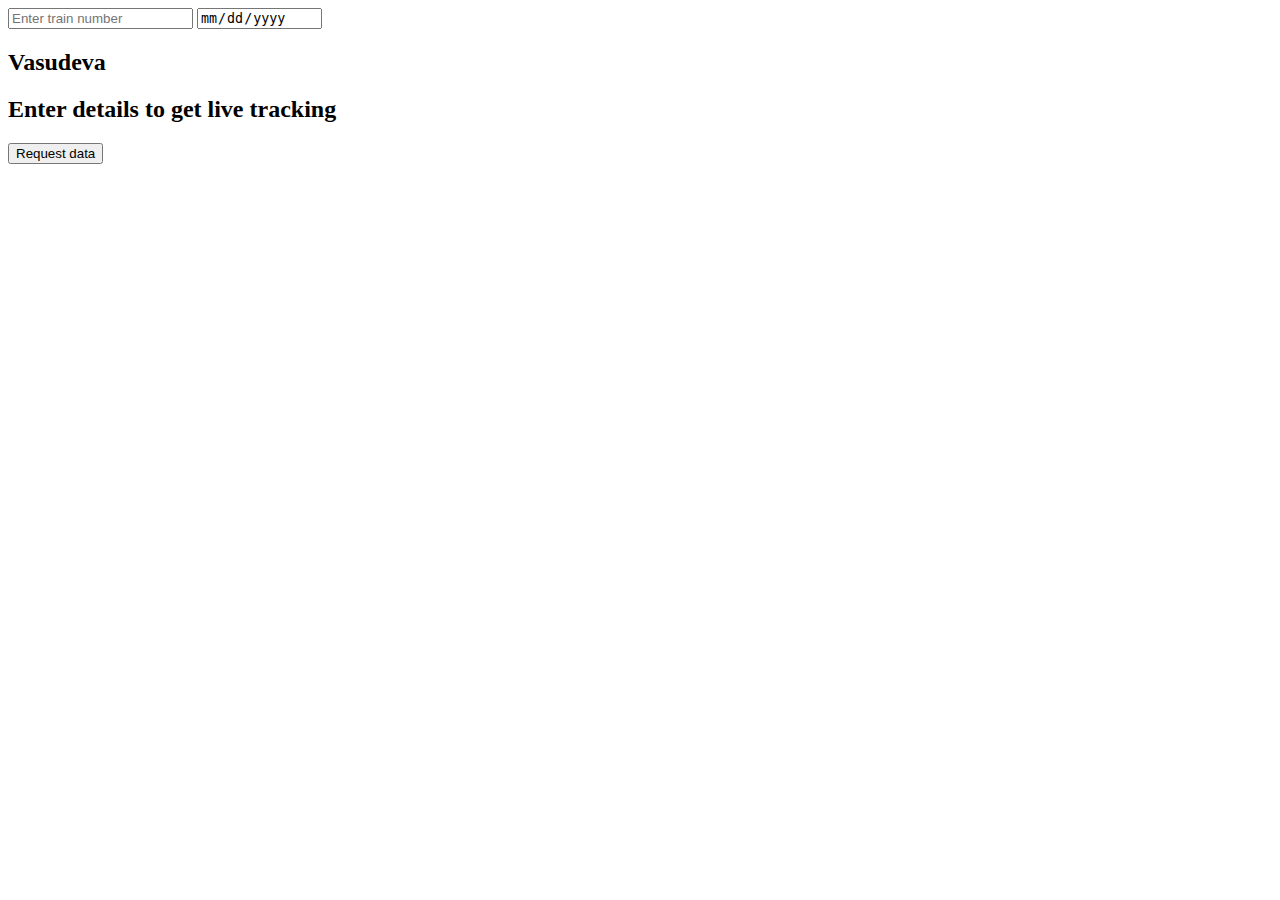
<file: actual.html>
<!DOCTYPE html>
<html>
<body onload="setAttributes()">
    <input id="train_number" placeholder="Enter train number" />
    <input type="date" id="train_date" readonly>
    <h2 id="train_name">Vasudeva</h2>
    <h2 id="train_next_location">Enter details to get live tracking</h2>
    <h2 id="train_location"></h2>
    <h2 id="demo"></h2>

    <button type="button" onclick="loadDoc()">Request data</button>

    <p id="demo"></p>
    <script>
        function loadDoc() {
            if (document.getElementById("train_number").value == "") {
                document.getElementById("train_next_location").innerHTML = "Enter train number";
            }
            else {
                document.getElementById("train_next_location").innerHTML = "Please wait data loading.....";
                var date_input = document.getElementById("train_date").value;
                console.log("Date input :" + date_input);
                var res = date_input.split("-");
                date_input = res[2] + "-" + res[1] + "-" + res[0];
                var train_input = document.getElementById("train_number").value;
                console.log("Train number :" + train_input);
                var url1 = "https://api.railwayapi.com/v2/live/train/" + train_input + "/date/" + date_input + "/apikey/rn5mt9ogj8/";
                console.log(url1);
                var url = "https://api.railwayapi.com/v2/live/train/17210/date/22-12-2017/apikey/rn5mt9ogj8/";

                var xhttp = new XMLHttpRequest();
                xhttp.onreadystatechange = function () {
                    if (this.readyState == 4 && this.status == 200) {

                        var obj = JSON.parse(this.response);
                        if (obj.train.name == null) {
                            document.getElementById("train_next_location").innerHTML = "Enter valid train number";
                        }
                        else {
                            document.getElementById("demo").innerHTML = "Current Status : " + obj.position;
                            document.getElementById("train_name").innerHTML = "Train Name : " + obj.train.name;
                            document.getElementById("train_location").innerHTML = "Current Location : " + obj.current_station.name;
                            document.getElementById("train_next_location").innerHTML = "Current Date : " + obj.start_date;
                        }


                    }
                };
                xhttp.open("GET", url1, true);
                xhttp.send();
            }

        }
    </script>
    <script>
        function setAttributes() {
            var today = new Date();
            var date = today.getFullYear() + '-' + (today.getMonth() + 1) + '-' + today.getDate();
            console.log(date);
            document.getElementById("train_date").value = date;
        }

    </script>

</body>
</html>
</file>
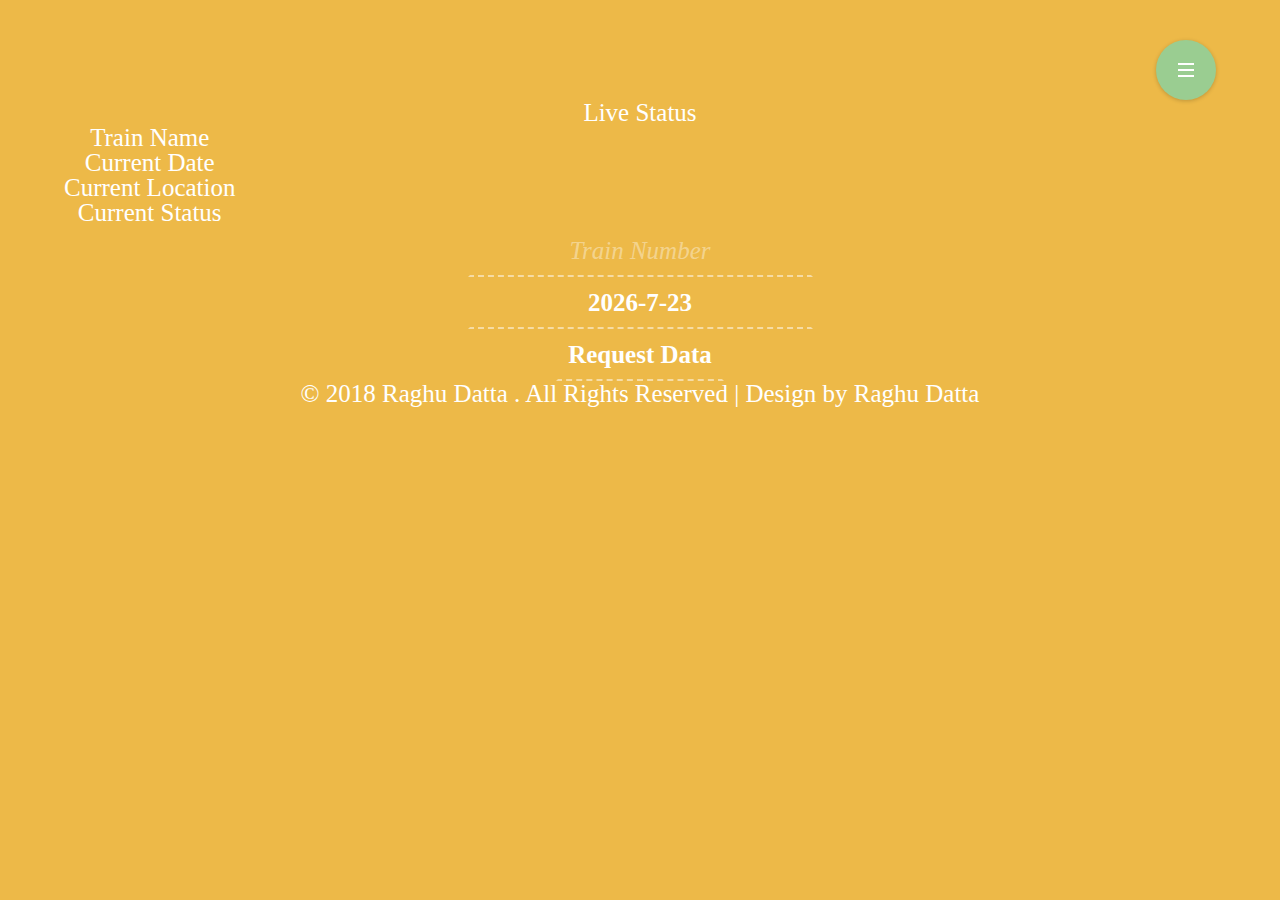
<file: live_status.html>
<!doctype html>
<html lang="en" class="no-js">
<head>
	<meta charset="UTF-8">
	<meta name="viewport" content="width=device-width, initial-scale=1">

	<link href='https://fonts.googleapis.com/css?family=Source+Sans+Pro:400,700' rel='stylesheet' type='text/css'>
	<link rel="stylesheet" href="css/reset.css"> <!-- CSS reset -->
	<link rel="stylesheet" href="css/style.css"> <!-- Resource style -->
	<script src="js/modernizr.js"></script>
	<script src="js/main.js"></script><!-- Modernizr -->
  <link rel="stylesheet" href="css/form.css">
	<title>Train Helper</title>
</head>
<script>
		function loadDoc() {
				if (document.getElementById("train_number").value == "") {
						document.getElementById("train_next_location").innerHTML = "Enter train number";
				}
				else {
						document.getElementById("train_heading").innerHTML = "Please wait data loading.....";
						var date_input = document.getElementById("train_date").value;
						console.log("Date input :" + date_input);
						var res = date_input.split("-");
						date_input = res[2] + "-" + res[1] + "-" + res[0];
						var train_input = document.getElementById("train_number").value;
						console.log("Train number :" + train_input);
						var url1 = "https://api.railwayapi.com/v2/live/train/" + train_input + "/date/" + date_input + "/apikey/rn5mt9ogj8/";
						console.log(url1);
						var url = "https://api.railwayapi.com/v2/live/train/17210/date/22-12-2017/apikey/rn5mt9ogj8/";

						var xhttp = new XMLHttpRequest();
						xhttp.onreadystatechange = function () {
								if (this.readyState == 4 && this.status == 200) {

										var obj = JSON.parse(this.response);
										if (obj.train.name == null) {
												document.getElementById("train_next_location").innerHTML = "Enter valid train number";
										}
										else {
												document.getElementById("train_status_table").innerHTML = obj.position;
												document.getElementById("train_name_table").innerHTML = obj.train.name;
												document.getElementById("train_location_table").innerHTML = obj.current_station.name;
												document.getElementById("train_data-table").innerHTML = obj.start_date;
												document.getElementById("train_heading").innerHTML = "Live Status Loaded succesfully";
										}


								}
						};
						xhttp.open("GET", url1, true);
						xhttp.send();
				}

		}
</script>
<script>
		function setAttributes() {
				var today = new Date();
				var date = today.getFullYear() + '-' + (today.getMonth() + 1) + '-' + today.getDate();
				console.log(date);
				document.getElementById("train_date").value = date;
		}

</script>
<body>
<header>
	<nav class="cd-stretchy-nav">
		<a class="cd-nav-trigger" href="#0">
			Menu
			<span aria-hidden="true"></span>
		</a>

		<ul>
			<li><a href="live_status.html" class="active"><span>Live Status</span></a></li>
			<li><a href="under_development.html"><span>PNR Status</span></a></li>
			<li><a href="under_development.html"><span>Train Route</span></a></li>
			<li><a href="under_development.html"><span>Seat Availability</span></a></li>
			<li><a href="under_development.html"><span>Train Between stations</span></a></li>
			<li><a href="under_development.html"><span>Train name/number</span></a></li>
			<li><a href="under_development.html"><span>Train fare/enquiry</span></a></li>
			<li><a href="under_development.html"><span>Train arraivals</span></a></li>
			<li><a href="under_development.html"><span>Train Between Status</span></a></li>
			<li><a href="under_development.html"><span>Train Between Status</span></a></li>
			<li><a href="under_development.html"><span>Train Between Status</span></a></li>
			<li><a href="under_development.html"><span>Train Between Status</span></a></li>
			<li><a href="under_development.html"><span>Train Between Status</span></a></li>
			<li><a href="under_development.html"><span>Train Between Status</span></a></li>
		</ul>

		<span aria-hidden="true" class="stretchy-nav-bg"></span>
	</nav>
</header>

<main class="cd-main-content">
	<form id="contact-form">
		<div class="container">
		<h1 id="train_heading">Live Status</h1>
		<div class="contact">

			<div class="right-w3">

				<table class="table-fill">

<tbody class="table-hover">
<tr>
<td class="text-left">Train Name</td>
<td class="text-left" id="train_name_table"></td>
</tr>
<tr>
<td class="text-left" >Current Date</td>
<td class="text-left" id="train_data-table"></td>
</tr>
<tr>
<td class="text-left">Current Location</td>
<td class="text-left" id ="train_location_table"></td>
</tr>
<tr>
<td class="text-left" >Current Status</td>
<td class="text-left" id="train_status_table"></td>
</tr>

</tbody>
</table>
</div>
			<form action="#" method="post">
				<div class="left">
					<div class="name">
						<i class="fa fa-user" aria-hidden="true"></i>
						<input type="text" name="name" id ="train_number" class="name" placeholder="Train Number" required="">
					</div>
					<div class="email">
						<i class="fa fa-envelope" ></i>
						<input type="text" id="train_date" name="train_date" class="email" placeholder="Date" readonly>
					</div>

					<input type ="button" value="Request Data" onclick="loadDoc()">
				</div>
			</form>
			<div class="clear"></div>
		</div>
		<div class="footer-w3l">
			<p class="agileinfo"> &copy; 2018 Raghu Datta . All Rights Reserved | Design by Raghu Datta</p>
		</div>

	</div>

	</form>
</main>


<script src="js/jquery-2.1.4.js"></script>
<script src="js/main.js"></script> <!-- Resource jQuery -->
</body>
</html>
</file>
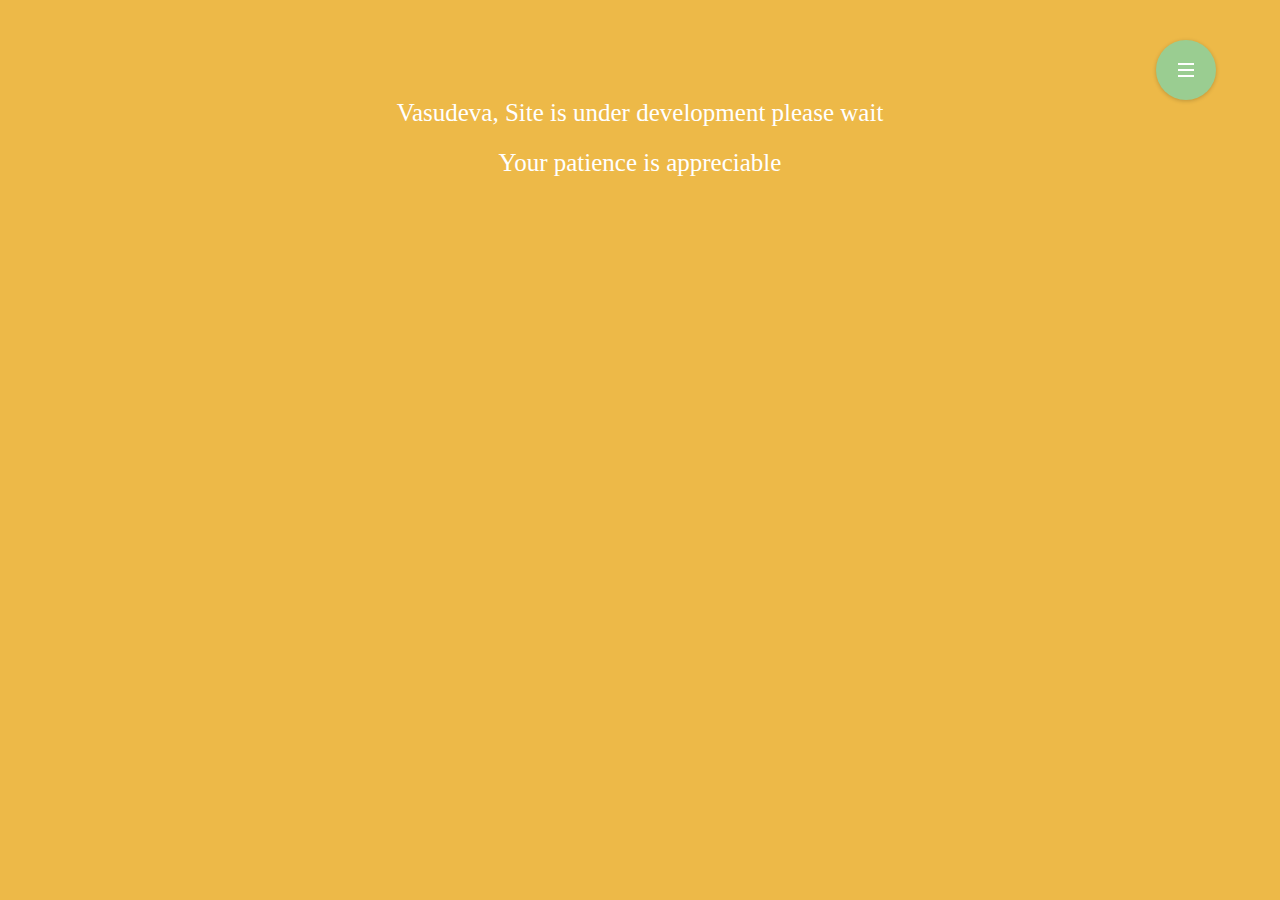
<file: pnr_status.html>
<!doctype html>
<html lang="en" class="no-js">
<head>
	<meta charset="UTF-8">
	<meta name="viewport" content="width=device-width, initial-scale=1">

	<link href='https://fonts.googleapis.com/css?family=Source+Sans+Pro:400,700' rel='stylesheet' type='text/css'>
	<link rel="stylesheet" href="css/reset.css"> <!-- CSS reset -->
	<link rel="stylesheet" href="css/style.css"> <!-- Resource style -->
	<script src="js/modernizr.js"></script> <!-- Modernizr -->
  <link rel="stylesheet" href="css/form.css">
	<title>Train Helper</title>
</head>
<body>
<header>
	<nav class="cd-stretchy-nav">
		<a class="cd-nav-trigger" href="#0">
			Menu
			<span aria-hidden="true"></span>
		</a>

		<ul>
      <li><a href="live_status.html" class="active"><span>Live Status</span></a></li>
			<li><a href="pnr_status.html"><span>PNR Status</span></a></li>
			<li><a href="train_route.html"><span>Train Route</span></a></li>
			<li><a href="seat_availability.html"><span>Seat Availability</span></a></li>
			<li><a href="Train_btw_stations.html"><span>Train Between stations</span></a></li>
			<li><a href="train_name_or_number.html"><span>Train name/number</span></a></li>
			<li><a href="train_fare_or_enquiry.html"><span>Train fare/enquiry</span></a></li>
			<li><a href="train_arrivals.html"><span>Train Arrivals</span></a></li>
			<li><a href="cancelled_trains.html"><span>Cancelled Trains</span></a></li>
			<li><a href="rescheduled_trains.html"><span>Resheduled Trains</span></a></li>
			<li><a href="station_name_to_code.html"><span>Station name to code</span></a></li>
			<li><a href="station_code_to_name.html"><span>Station code to name</span></a></li>
			<li><a href="station_autocomplete_suggest.html"><span>Station suggest</span></a></li>
			<li><a href="train_autocomplete_suggest.html"><span>Train suggest</span></a></li>
		</ul>

		<span aria-hidden="true" class="stretchy-nav-bg"></span>
	</nav>
</header>

<main class="cd-main-content">
	<form id="contact-form">
	  <p>Vasudeva, Site is under development please wait</p><br/>
    <p>Your patience is appreciable</p></br>

	</form>
</main>


<script src="js/jquery-2.1.4.js"></script>
<script src="js/main.js"></script> <!-- Resource jQuery -->
</body>
</html>
</file>
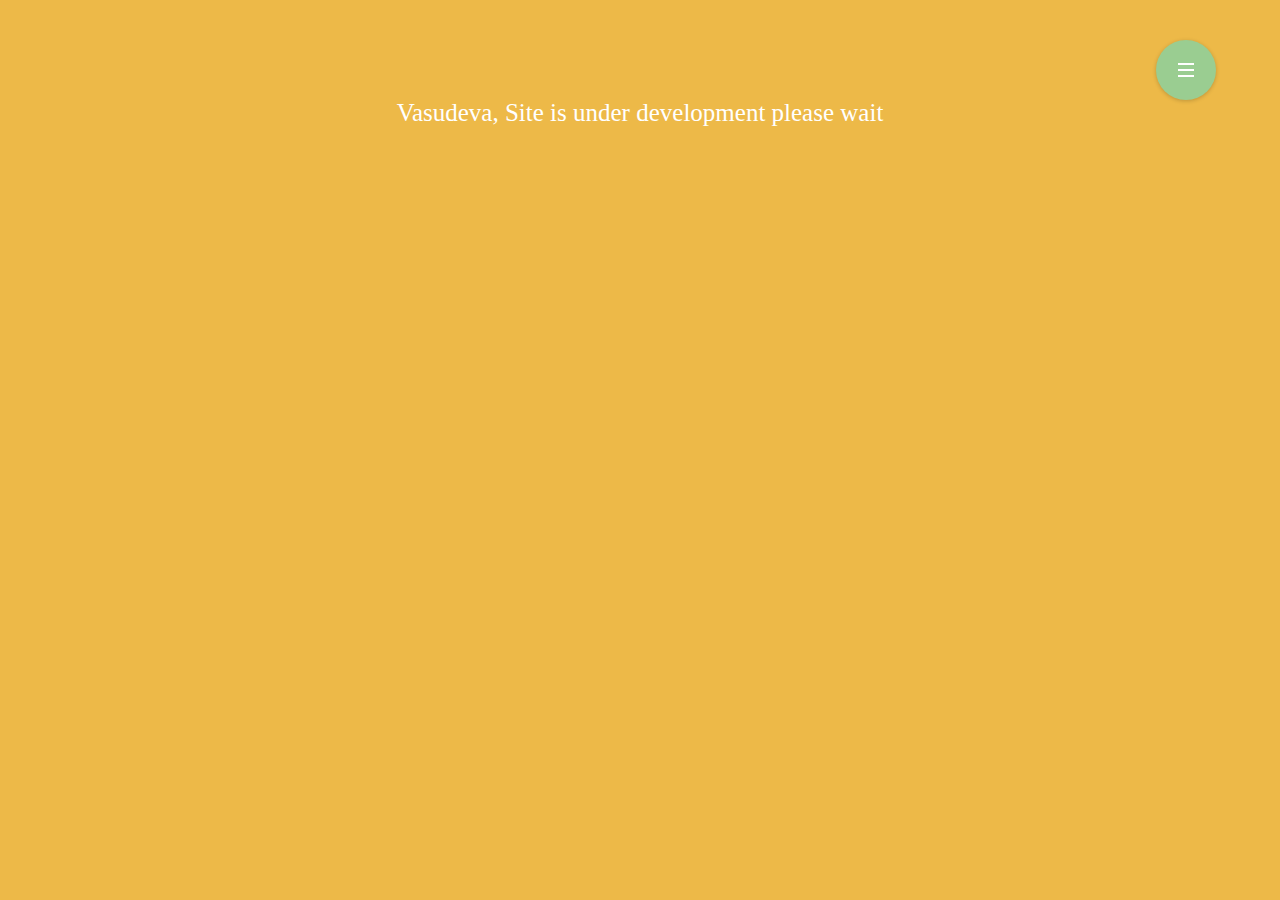
<file: under_development.html>
<!doctype html>
<html lang="en" class="no-js">
<head>
	<meta charset="UTF-8">
	<meta name="viewport" content="width=device-width, initial-scale=1">

	<link href='https://fonts.googleapis.com/css?family=Source+Sans+Pro:400,700' rel='stylesheet' type='text/css'>
	<link rel="stylesheet" href="css/reset.css"> <!-- CSS reset -->
	<link rel="stylesheet" href="css/style.css"> <!-- Resource style -->
	<script src="js/modernizr.js"></script> <!-- Modernizr -->
  <link rel="stylesheet" href="css/form.css">
	<title>Train Helper</title>
</head>
<body>
<header>
	<nav class="cd-stretchy-nav">
		<a class="cd-nav-trigger" href="#0">
			Menu
			<span aria-hidden="true"></span>
		</a>

		<ul>
			<li><a href="live_status.html" class="active"><span>Live Status</span></a></li>
			<li><a href="under_development.html"><span>PNR Status</span></a></li>
			<li><a href="under_development.html"><span>Train Route</span></a></li>
			<li><a href="under_development.html"><span>Seat Availability</span></a></li>
			<li><a href="under_development.html"><span>Train Between stations</span></a></li>
			<li><a href="under_development.html"><span>Train name/number</span></a></li>
			<li><a href="under_development.html"><span>Train fare/enquiry</span></a></li>
			<li><a href="under_development.html"><span>Train arraivals</span></a></li>
			<li><a href="under_development.html"><span>Train Between Status</span></a></li>
			<li><a href="under_development.html"><span>Train Between Status</span></a></li>
			<li><a href="under_development.html"><span>Train Between Status</span></a></li>
			<li><a href="under_development.html"><span>Train Between Status</span></a></li>
			<li><a href="under_development.html"><span>Train Between Status</span></a></li>
			<li><a href="under_development.html"><span>Train Between Status</span></a></li>
		</ul>

		<span aria-hidden="true" class="stretchy-nav-bg"></span>
	</nav>
</header>

<main class="cd-main-content">
	<form id="contact-form">
	  <p>Vasudeva, Site is under development please wait</p><br/>

	</form>
</main>


<script src="js/jquery-2.1.4.js"></script>
<script src="js/main.js"></script> <!-- Resource jQuery -->
</body>
</html>
</file>
<file: css/style.css>
/* --------------------------------

Primary style

-------------------------------- */
*, *::after, *::before {
  box-sizing: border-box;
}

html {
  font-size: 62.5%;
}

body {
  font-size: 1.6rem;
  font-family: "Source Sans Pro", sans-serif;
  color: #003c5d;
  background-color: #ffffff;
}

a {
  color: #9acd91;
  text-decoration: none;
}

img {
  max-width: 100%;
}

/* --------------------------------

Stretchy Nav style - common to:
 - basic navigation
 - add-content navigation
 - edit-content navigation

-------------------------------- */
.cd-stretchy-nav {
  position: fixed;
  z-index: 2;
  top: 40px;
  right: 5%;
  pointer-events: none;
}
.cd-stretchy-nav .stretchy-nav-bg {
  /* this is the stretching navigation background */
  position: absolute;
  z-index: 1;
  top: 0;
  right: 0;
  width: 60px;
  height: 60px;
  border-radius: 30px;
  background: #9acd91;
  box-shadow: 0 1px 4px rgba(0, 0, 0, 0.2);
  -webkit-transition: height 0.2s, box-shadow 0.2s;
  -moz-transition: height 0.2s, box-shadow 0.2s;
  transition: height 0.2s, box-shadow 0.2s;
}
.cd-stretchy-nav.nav-is-visible {
  pointer-events: auto;
}
.cd-stretchy-nav.nav-is-visible .stretchy-nav-bg {
  height: 100%;
  box-shadow: 0 6px 30px rgba(0, 0, 0, 0.2);
}

.cd-nav-trigger {
  position: absolute;
  z-index: 3;
  top: 0;
  right: 0;
  height: 60px;
  width: 60px;
  border-radius: 50%;
  /* replace text with image */
  overflow: hidden;
  white-space: nowrap;
  color: transparent;
  pointer-events: auto;
}
.cd-nav-trigger span, .cd-nav-trigger span::after, .cd-nav-trigger span::before {
  /* this is the hamburger icon */
  position: absolute;
  width: 16px;
  height: 2px;
  background-color: #ffffff;
}
.cd-nav-trigger span {
  /* middle line of the hamburger icon */
  left: 50%;
  top: 50%;
  bottom: auto;
  right: auto;
  -webkit-transform: translateX(-50%) translateY(-50%);
  -moz-transform: translateX(-50%) translateY(-50%);
  -ms-transform: translateX(-50%) translateY(-50%);
  -o-transform: translateX(-50%) translateY(-50%);
  transform: translateX(-50%) translateY(-50%);
  -webkit-transition: background-color 0.2s;
  -moz-transition: background-color 0.2s;
  transition: background-color 0.2s;
}
.cd-nav-trigger span::after, .cd-nav-trigger span::before {
  /* top and bottom lines of the hamburger icon */
  content: '';
  top: 0;
  left: 0;
  -webkit-backface-visibility: hidden;
  backface-visibility: hidden;
  -webkit-transition: -webkit-transform 0.2s;
  -moz-transition: -moz-transform 0.2s;
  transition: transform 0.2s;
}
.cd-nav-trigger span::before {
  -webkit-transform: translateY(-6px);
  -moz-transform: translateY(-6px);
  -ms-transform: translateY(-6px);
  -o-transform: translateY(-6px);
  transform: translateY(-6px);
}
.cd-nav-trigger span::after {
  -webkit-transform: translateY(6px);
  -moz-transform: translateY(6px);
  -ms-transform: translateY(6px);
  -o-transform: translateY(6px);
  transform: translateY(6px);
}
.no-touch .cd-nav-trigger:hover ~ .stretchy-nav-bg {
  box-shadow: 0 6px 30px rgba(0, 0, 0, 0.2);
}
.nav-is-visible .cd-nav-trigger span {
  background-color: transparent;
}
.nav-is-visible .cd-nav-trigger span::before {
  -webkit-transform: rotate(-45deg);
  -moz-transform: rotate(-45deg);
  -ms-transform: rotate(-45deg);
  -o-transform: rotate(-45deg);
  transform: rotate(-45deg);
}
.nav-is-visible .cd-nav-trigger span::after {
  -webkit-transform: rotate(45deg);
  -moz-transform: rotate(45deg);
  -ms-transform: rotate(45deg);
  -o-transform: rotate(45deg);
  transform: rotate(45deg);
}

.cd-stretchy-nav ul {
  position: relative;
  z-index: 2;
  padding: 60px 0 0;
  visibility: hidden;
  -webkit-transition: visibility 0.3s;
  -moz-transition: visibility 0.3s;
  transition: visibility 0.3s;
  text-align: right;
}
.cd-stretchy-nav ul a {
  position: relative;
  display: block;
  height: 50px;
  line-height: 50px;
  padding: 0 calc(1em + 60px) 0 1em;
  color: rgba(255, 255, 255, 0.7);
  font-size: 1.4rem;
  -webkit-transition: color 0.2s;
  -moz-transition: color 0.2s;
  transition: color 0.2s;
}
.cd-stretchy-nav ul a::after {
  /* navigation item icons */
  content: '';
  position: absolute;
  height: 16px;
  width: 16px;
  right: 22px;
  top: 50%;
  -webkit-transform: translateY(-50%) scale(0);
  -moz-transform: translateY(-50%) scale(0);
  -ms-transform: translateY(-50%) scale(0);
  -o-transform: translateY(-50%) scale(0);
  transform: translateY(-50%) scale(0);
  opacity: .6;
  background: url(../img/cd-sprite-1.svg) no-repeat 0 0;
}
.cd-stretchy-nav ul a::before {
  /* line visible next to the active navigation item */
  content: '';
  position: absolute;
  width: 3px;
  height: 16px;
  top: 50%;
  right: 60px;
  -webkit-transform: translateX(3px) translateY(-50%) scaleY(0);
  -moz-transform: translateX(3px) translateY(-50%) scaleY(0);
  -ms-transform: translateX(3px) translateY(-50%) scaleY(0);
  -o-transform: translateX(3px) translateY(-50%) scaleY(0);
  transform: translateX(3px) translateY(-50%) scaleY(0);
  background-color: #0a9581;
}
.cd-stretchy-nav ul li:first-of-type a::after {
  /* change custom icon using image sprites */
  background-position: -32px 0;
}
.cd-stretchy-nav ul li:nth-of-type(2) a::after {
  background-position: -64px 0;
}
.cd-stretchy-nav ul li:nth-of-type(3) a::after {
  background-position: -48px 0;
}
.cd-stretchy-nav ul li:nth-of-type(4) a::after {
  background-position: 0 0;
}
.cd-stretchy-nav ul li:nth-of-type(5) a::after {
  background-position: -16px 0;
}
.cd-stretchy-nav ul span {
  /* navigation item labels */
  display: block;
  opacity: 0;
  -webkit-transform: translateX(-25px);
  -moz-transform: translateX(-25px);
  -ms-transform: translateX(-25px);
  -o-transform: translateX(-25px);
  transform: translateX(-25px);
}

.cd-stretchy-nav.nav-is-visible ul {
  visibility: visible;
}
.cd-stretchy-nav.nav-is-visible ul a::after {
  /* navigation item icons */
  -webkit-transform: translateY(-50%) scale(1);
  -moz-transform: translateY(-50%) scale(1);
  -ms-transform: translateY(-50%) scale(1);
  -o-transform: translateY(-50%) scale(1);
  transform: translateY(-50%) scale(1);
  -webkit-animation: scaleIn 0.15s backwards;
  -moz-animation: scaleIn 0.15s backwards;
  animation: scaleIn 0.15s backwards;
  -webkit-transition: opacity 0.2s;
  -moz-transition: opacity 0.2s;
  transition: opacity 0.2s;
}
.cd-stretchy-nav.nav-is-visible ul a.active {
  color: #ffffff;
}
.cd-stretchy-nav.nav-is-visible ul a.active::after {
  opacity: 1;
}
.cd-stretchy-nav.nav-is-visible ul a.active::before {
  -webkit-transform: translateX(3px) translateY(-50%) scaleY(1);
  -moz-transform: translateX(3px) translateY(-50%) scaleY(1);
  -ms-transform: translateX(3px) translateY(-50%) scaleY(1);
  -o-transform: translateX(3px) translateY(-50%) scaleY(1);
  transform: translateX(3px) translateY(-50%) scaleY(1);
  -webkit-transition: -webkit-transform 0.15s 0.3s;
  -moz-transition: -moz-transform 0.15s 0.3s;
  transition: transform 0.15s 0.3s;
}
.cd-stretchy-nav.nav-is-visible ul span {
  opacity: 1;
  -webkit-transform: translateX(0);
  -moz-transform: translateX(0);
  -ms-transform: translateX(0);
  -o-transform: translateX(0);
  transform: translateX(0);
  -webkit-animation: slideIn 0.15s backwards;
  -moz-animation: slideIn 0.15s backwards;
  animation: slideIn 0.15s backwards;
  -webkit-transition: -webkit-transform 0.2s;
  -moz-transition: -moz-transform 0.2s;
  transition: transform 0.2s;
}
.no-touch .cd-stretchy-nav.nav-is-visible ul a:hover {
  color: #ffffff;
}
.no-touch .cd-stretchy-nav.nav-is-visible ul a:hover::after {
  opacity: 1;
}
.no-touch .cd-stretchy-nav.nav-is-visible ul a:hover span {
  -webkit-transform: translateX(-5px);
  -moz-transform: translateX(-5px);
  -ms-transform: translateX(-5px);
  -o-transform: translateX(-5px);
  transform: translateX(-5px);
}
.cd-stretchy-nav.nav-is-visible ul li:first-of-type a::after,
.cd-stretchy-nav.nav-is-visible ul li:first-of-type span {
  -webkit-animation-delay: 0.05s;
  -moz-animation-delay: 0.05s;
  animation-delay: 0.05s;
}
.cd-stretchy-nav.nav-is-visible ul li:nth-of-type(2) a::after,
.cd-stretchy-nav.nav-is-visible ul li:nth-of-type(2) span {
  -webkit-animation-delay: 0.1s;
  -moz-animation-delay: 0.1s;
  animation-delay: 0.1s;
}
.cd-stretchy-nav.nav-is-visible ul li:nth-of-type(3) a::after,
.cd-stretchy-nav.nav-is-visible ul li:nth-of-type(3) span {
  -webkit-animation-delay: 0.15s;
  -moz-animation-delay: 0.15s;
  animation-delay: 0.15s;
}
.cd-stretchy-nav.nav-is-visible ul li:nth-of-type(4) a::after,
.cd-stretchy-nav.nav-is-visible ul li:nth-of-type(4) span {
  -webkit-animation-delay: 0.2s;
  -moz-animation-delay: 0.2s;
  animation-delay: 0.2s;
}
.cd-stretchy-nav.nav-is-visible ul li:nth-of-type(5) a::after,
.cd-stretchy-nav.nav-is-visible ul li:nth-of-type(5) span {
  -webkit-animation-delay: 0.25s;
  -moz-animation-delay: 0.25s;
  animation-delay: 0.25s;
}

/* --------------------------------

add-content navigation style

-------------------------------- */
.cd-stretchy-nav.add-content {
  bottom: 50px;
  top: auto;
  left: 50%;
  right: auto;
  -webkit-transform: translateX(-50%);
  -moz-transform: translateX(-50%);
  -ms-transform: translateX(-50%);
  -o-transform: translateX(-50%);
  transform: translateX(-50%);
  width: 300px;
}
.cd-stretchy-nav.add-content .stretchy-nav-bg {
  left: 50%;
  right: auto;
  -webkit-transform: translateX(-50%);
  -moz-transform: translateX(-50%);
  -ms-transform: translateX(-50%);
  -o-transform: translateX(-50%);
  transform: translateX(-50%);
  background-color: #8ac57f;
  -webkit-transition: width 0.2s, box-shadow 0.2s;
  -moz-transition: width 0.2s, box-shadow 0.2s;
  transition: width 0.2s, box-shadow 0.2s;
}
.cd-stretchy-nav.add-content.nav-is-visible .stretchy-nav-bg {
  width: 100%;
  box-shadow: 0 6px 30px rgba(0, 0, 0, 0.2);
}

.cd-stretchy-nav.add-content .cd-nav-trigger {
  left: 50%;
  right: auto;
  -webkit-transform: translateX(-50%);
  -moz-transform: translateX(-50%);
  -ms-transform: translateX(-50%);
  -o-transform: translateX(-50%);
  transform: translateX(-50%);
  background-color: #9acd91;
}
.cd-stretchy-nav.add-content .cd-nav-trigger span {
  background-color: transparent;
}
.cd-stretchy-nav.add-content .cd-nav-trigger span::before {
  /* used to create the plus icon */
  -webkit-transform: rotate(90deg);
  -moz-transform: rotate(90deg);
  -ms-transform: rotate(90deg);
  -o-transform: rotate(90deg);
  transform: rotate(90deg);
}
.cd-stretchy-nav.add-content .cd-nav-trigger span::after {
  /* used to create the plus icon */
  -webkit-transform: rotate(0deg);
  -moz-transform: rotate(0deg);
  -ms-transform: rotate(0deg);
  -o-transform: rotate(0deg);
  transform: rotate(0deg);
}

.cd-stretchy-nav.add-content.nav-is-visible .cd-nav-trigger {
  box-shadow: 0 4px 30px rgba(0, 0, 0, 0.2);
}
.cd-stretchy-nav.add-content.nav-is-visible .cd-nav-trigger span::before {
  -webkit-transform: rotate(-135deg);
  -moz-transform: rotate(-135deg);
  -ms-transform: rotate(-135deg);
  -o-transform: rotate(-135deg);
  transform: rotate(-135deg);
}
.cd-stretchy-nav.add-content.nav-is-visible .cd-nav-trigger span::after {
  -webkit-transform: rotate(-225deg);
  -moz-transform: rotate(-225deg);
  -ms-transform: rotate(-225deg);
  -o-transform: rotate(-225deg);
  transform: rotate(-225deg);
}

.cd-stretchy-nav.add-content ul {
  padding-top: 0;
}
.cd-stretchy-nav.add-content ul::after {
  clear: both;
  content: "";
  display: table;
}
.cd-stretchy-nav.add-content ul li {
  display: inline-block;
  float: left;
  width: 60px;
}
.cd-stretchy-nav.add-content ul li:nth-of-type(2) {
  /* space occupied by the navigation trigger */
  margin-right: 60px;
}
.cd-stretchy-nav.add-content ul a {
  padding: 0;
  height: 60px;
  width: 100%;
}
.cd-stretchy-nav.add-content ul a::after {
  top: 50%;
  left: 22px;
  right: auto;
  -webkit-transform: translateY(-50%) scale(0);
  -moz-transform: translateY(-50%) scale(0);
  -ms-transform: translateY(-50%) scale(0);
  -o-transform: translateY(-50%) scale(0);
  transform: translateY(-50%) scale(0);
  background-image: url(../img/cd-sprite-2.svg);
}
.cd-stretchy-nav.add-content ul li:first-of-type a::after {
  background-position: -16px 0px;
}
.cd-stretchy-nav.add-content ul li:nth-of-type(2) a::after {
  background-position: 0px 0px;
}
.cd-stretchy-nav.add-content ul li:nth-of-type(3) a::after {
  background-position: -48px 0px;
}
.cd-stretchy-nav.add-content ul li:nth-of-type(4) a::after {
  background-position: -32px 0px;
}
.cd-stretchy-nav.add-content ul li:first-of-type a::after,
.cd-stretchy-nav.add-content ul li:nth-of-type(4) a::after {
  -webkit-animation-delay: 0.2s;
  -moz-animation-delay: 0.2s;
  animation-delay: 0.2s;
}
.cd-stretchy-nav.add-content ul li:nth-of-type(2) a::after,
.cd-stretchy-nav.add-content ul li:nth-of-type(3) a::after {
  -webkit-animation-delay: 0.1s;
  -moz-animation-delay: 0.1s;
  animation-delay: 0.1s;
}

.cd-stretchy-nav.add-content.nav-is-visible ul a::after {
  -webkit-animation-name: scaleIn;
  -moz-animation-name: scaleIn;
  animation-name: scaleIn;
  -webkit-transform: translateY(-50%) scale(1);
  -moz-transform: translateY(-50%) scale(1);
  -ms-transform: translateY(-50%) scale(1);
  -o-transform: translateY(-50%) scale(1);
  transform: translateY(-50%) scale(1);
}

.cd-stretchy-nav.add-content ul span {
  position: absolute;
  left: 0;
  top: -20px;
  width: 100%;
  padding: 0.6em 0;
  opacity: 0;
  visibility: hidden;
  background-color: rgba(0, 0, 0, 0.8);
  border-radius: 2px;
  font-size: 1.2rem;
  line-height: 1;
  white-space: nowrap;
  text-align: center;
  -webkit-transition: opacity 0.2s, visibility 0.2s;
  -moz-transition: opacity 0.2s, visibility 0.2s;
  transition: opacity 0.2s, visibility 0.2s;
  /* reset default style */
  -webkit-transform: translateX(0);
  -moz-transform: translateX(0);
  -ms-transform: translateX(0);
  -o-transform: translateX(0);
  transform: translateX(0);
}
.cd-stretchy-nav.add-content ul span::after {
  /* triangle below the tooltip */
  content: '';
  position: absolute;
  top: 100%;
  left: 50%;
  right: auto;
  -webkit-transform: translateX(-50%);
  -moz-transform: translateX(-50%);
  -ms-transform: translateX(-50%);
  -o-transform: translateX(-50%);
  transform: translateX(-50%);
  height: 0;
  width: 0;
  border: 4px solid transparent;
  border-top-color: rgba(0, 0, 0, 0.8);
}

.cd-stretchy-nav.add-content.nav-is-visible ul span {
  /* reset default style */
  -webkit-animation: none;
  -moz-animation: none;
  animation: none;
}

.no-touch .cd-stretchy-nav.add-content.nav-is-visible ul a:hover span {
  opacity: 1;
  visibility: visible;
  /* reset default style */
  -webkit-transform: translateX(0);
  -moz-transform: translateX(0);
  -ms-transform: translateX(0);
  -o-transform: translateX(0);
  transform: translateX(0);
}

/* --------------------------------

edit content

-------------------------------- */
.cd-editable-content {
  /* used to wrap the image and the navigation */
  position: relative;
  width: 90%;
  max-width: 400px;
  margin: 4em auto;
}
.cd-editable-content img {
  display: block;
  border-radius: .25em;
}

.cd-stretchy-nav.edit-content {
  position: absolute;
  top: 15px;
  right: 15px;
}
.cd-stretchy-nav.edit-content .stretchy-nav-bg {
  height: 30px;
  width: 30px;
  background-color: rgba(0, 0, 0, 0.4);
  box-shadow: none;
  -webkit-transition: background 0.2s, height 0.2s;
  -moz-transition: background 0.2s, height 0.2s;
  transition: background 0.2s, height 0.2s;
}
.cd-stretchy-nav.edit-content.nav-is-visible .stretchy-nav-bg {
  height: 100%;
  background-color: rgba(0, 0, 0, 0.8);
  /* reset default style */
  box-shadow: none;
}

.cd-stretchy-nav.edit-content .cd-nav-trigger {
  height: 30px;
  width: 30px;
}
.cd-stretchy-nav.edit-content .cd-nav-trigger span {
  opacity: 0;
  background-color: transparent;
}
.cd-stretchy-nav.edit-content .cd-nav-trigger span::before {
  -webkit-transform: rotate(-45deg);
  -moz-transform: rotate(-45deg);
  -ms-transform: rotate(-45deg);
  -o-transform: rotate(-45deg);
  transform: rotate(-45deg);
}
.cd-stretchy-nav.edit-content .cd-nav-trigger span::after {
  -webkit-transform: rotate(45deg);
  -moz-transform: rotate(45deg);
  -ms-transform: rotate(45deg);
  -o-transform: rotate(45deg);
  transform: rotate(45deg);
}
.cd-stretchy-nav.edit-content .cd-nav-trigger span, .cd-stretchy-nav.edit-content .cd-nav-trigger span::before, .cd-stretchy-nav.edit-content .cd-nav-trigger span::after {
  /* used to create the 'X' icon when the navigation is open */
  width: 12px;
}
.cd-stretchy-nav.edit-content .cd-nav-trigger::after {
  /* edit icon */
  content: '';
  position: absolute;
  height: 16px;
  width: 16px;
  left: 50%;
  top: 50%;
  bottom: auto;
  right: auto;
  -webkit-transform: translateX(-50%) translateY(-50%);
  -moz-transform: translateX(-50%) translateY(-50%);
  -ms-transform: translateX(-50%) translateY(-50%);
  -o-transform: translateX(-50%) translateY(-50%);
  transform: translateX(-50%) translateY(-50%);
  background: url(../img/cd-sprite-3.svg) no-repeat 0 0;
}
.cd-stretchy-nav.edit-content .cd-nav-trigger span, .cd-stretchy-nav.edit-content .cd-nav-trigger::after {
  -webkit-transition: opacity 0.2s;
  -moz-transition: opacity 0.2s;
  transition: opacity 0.2s;
}
.no-touch .cd-stretchy-nav.edit-content .cd-nav-trigger:hover ~ .stretchy-nav-bg {
  box-shadow: none;
  background-color: rgba(0, 0, 0, 0.8);
}

.cd-stretchy-nav.edit-content.nav-is-visible .cd-nav-trigger span {
  opacity: 1;
}
.cd-stretchy-nav.edit-content.nav-is-visible .cd-nav-trigger span::before {
  -webkit-transform: rotate(45deg);
  -moz-transform: rotate(45deg);
  -ms-transform: rotate(45deg);
  -o-transform: rotate(45deg);
  transform: rotate(45deg);
}
.cd-stretchy-nav.edit-content.nav-is-visible .cd-nav-trigger span::after {
  -webkit-transform: rotate(135deg);
  -moz-transform: rotate(135deg);
  -ms-transform: rotate(135deg);
  -o-transform: rotate(135deg);
  transform: rotate(135deg);
}

.cd-stretchy-nav.edit-content.nav-is-visible .cd-nav-trigger::after {
  /* hide edit icon */
  opacity: 0;
}

.cd-stretchy-nav.edit-content ul {
  padding-top: 30px;
}

.cd-stretchy-nav.edit-content ul a {
  width: 30px;
  height: 30px;
  line-height: 30px;
  padding: 0;
}
.cd-stretchy-nav.edit-content ul a::after {
  right: 7px;
  background-image: url(../img/cd-sprite-3.svg);
}

.cd-stretchy-nav.edit-content ul li:first-of-type a::after {
  background-position: -16px 0;
}

.cd-stretchy-nav.edit-content ul li:nth-of-type(2) a::after {
  background-position: -32px 0;
}

.cd-stretchy-nav.edit-content ul li:nth-of-type(3) a::after {
  background-position: -48px 0;
}

.cd-stretchy-nav.edit-content ul li:nth-of-type(4) a::after {
  background-position: -64px 0;
}

.cd-stretchy-nav.edit-content ul span {
  position: absolute;
  top: 0;
  right: 35px;
  height: 30px;
  line-height: 30px;
  padding: 0 1em;
  opacity: 0;
  visibility: hidden;
  background-color: rgba(0, 0, 0, 0.55);
  border-radius: 2px;
  text-align: center;
  -webkit-transition: opacity 0.2s, visibility 0.2s;
  -moz-transition: opacity 0.2s, visibility 0.2s;
  transition: opacity 0.2s, visibility 0.2s;
}
.cd-stretchy-nav.edit-content ul span::after {
  /* triangle below the tooltip */
  content: '';
  position: absolute;
  left: 100%;
  top: 50%;
  bottom: auto;
  -webkit-transform: translateY(-50%);
  -moz-transform: translateY(-50%);
  -ms-transform: translateY(-50%);
  -o-transform: translateY(-50%);
  transform: translateY(-50%);
  height: 0;
  width: 0;
  border: 4px solid transparent;
  border-left-color: rgba(0, 0, 0, 0.55);
}

.cd-stretchy-nav.edit-content.nav-is-visible ul span {
  /* reset default style */
  -webkit-animation: none;
  -moz-animation: none;
  animation: none;
}
.no-touch .cd-stretchy-nav.edit-content.nav-is-visible ul a:hover span {
  opacity: 1;
  visibility: visible;
  /* reset default style */
  -webkit-transform: translateX(0);
  -moz-transform: translateX(0);
  -ms-transform: translateX(0);
  -o-transform: translateX(0);
  transform: translateX(0);
}

/* --------------------------------

main content basic style

-------------------------------- */
.cd-main-content {
  position: relative;
  z-index: 1;
  min-height: 100vh;
  padding: 100px 0;
  
}

/* --------------------------------

keyframes

-------------------------------- */
@-webkit-keyframes scaleIn {
  from {
    -webkit-transform: translateY(-50%) scale(0);
  }
  to {
    -webkit-transform: translateY(-50%) scale(1);
  }
}
@-moz-keyframes scaleIn {
  from {
    -moz-transform: translateY(-50%) scale(0);
  }
  to {
    -moz-transform: translateY(-50%) scale(1);
  }
}
@keyframes scaleIn {
  from {
    -webkit-transform: translateY(-50%) scale(0);
    -moz-transform: translateY(-50%) scale(0);
    -ms-transform: translateY(-50%) scale(0);
    -o-transform: translateY(-50%) scale(0);
    transform: translateY(-50%) scale(0);
  }
  to {
    -webkit-transform: translateY(-50%) scale(1);
    -moz-transform: translateY(-50%) scale(1);
    -ms-transform: translateY(-50%) scale(1);
    -o-transform: translateY(-50%) scale(1);
    transform: translateY(-50%) scale(1);
  }
}
@-webkit-keyframes slideIn {
  from {
    opacity: 0;
    -webkit-transform: translateX(-25px);
  }
  to {
    opacity: 1;
    -webkit-transform: translateX(0);
  }
}
@-moz-keyframes slideIn {
  from {
    opacity: 0;
    -moz-transform: translateX(-25px);
  }
  to {
    opacity: 1;
    -moz-transform: translateX(0);
  }
}
@keyframes slideIn {
  from {
    opacity: 0;
    -webkit-transform: translateX(-25px);
    -moz-transform: translateX(-25px);
    -ms-transform: translateX(-25px);
    -o-transform: translateX(-25px);
    transform: translateX(-25px);
  }
  to {
    opacity: 1;
    -webkit-transform: translateX(0);
    -moz-transform: translateX(0);
    -ms-transform: translateX(0);
    -o-transform: translateX(0);
    transform: translateX(0);
  }
}
</file>
<file: css/form.css>
body {
  font-family: 'Lato', georgia;
  font-size: 25px;
  color: rgba(255, 255, 255, 1);
  background-color: rgba(236, 181, 62, 0.95);
  text-align: center;
  font-weight: 300;
  -webkit-font-smoothing: antialiased;
}

#contact-form {
  max-width: 90%;
  margin: 0 auto;
}

label {
  font-weight: 400;
  cursor: pointer;
}

textarea,
input {
  border: none;
  outline: none;
  border-radius: 0;
  text-align: center;
  background: none;
  font-weight: 700;
  font-family: 'Lato', georgia;
  font-size: 25px;
  color: rgba(255, 255, 255, 1);
  max-width: 90%;
  padding: 1rem;
  border: 2px dashed rgba(255, 255, 255, 0);
  box-sizing: border-box;
  cursor: text;
}

textarea {
  text-align: left;
  /* overflow:hidden; */

  resize: none;
  width: 90%;
  border-color: rgba(255, 255, 255, 0)
}

textarea:focus {
  background-color: rgba(255, 255, 255, 0.2);
  border: 2px dashed rgba(255, 255, 255, 1);
}

textarea:focus:required:valid {
  border: 2px solid rgba(255, 255, 255, 0);
  border-bottom: 2px solid rgba(255, 255, 255, 0.2);
}

textarea:required:valid {
  border-bottom: 2px solid rgba(255, 255, 255, 0.2);
}

input {
  border-bottom: 2px dashed rgba(255, 255, 255, 0.5);
}

input:required,
textarea:required {
  border-bottom: 2px dashed rgba(255, 255, 255, 0.5);
}

input:focus {
  border-bottom: 2px dashed rgba(255, 255, 255, 1);
  background-color: rgba(255, 255, 255, 0.2);
}

input:required:valid {
  border-bottom: 2px solid rgba(255, 255, 255, 0.2);
}

input:required:invalid {
  color: rgba(255, 255, 255, 0.5);
}

::-webkit-input-placeholder {
  text-align: center;
  color: rgba(255, 255, 255, 0.4);
  font-style: italic;
  font-weight: 400;
}

:-moz-placeholder {
  /* Firefox 18- */

  text-align: center;
  color: rgba(255, 255, 255, 0.4);
  font-style: italic;
  font-weight: 400;
}

::-moz-placeholder {
  /* Firefox 19+ */

  text-align: center;
  color: rgba(255, 255, 255, 0.4);
  font-style: italic;
  font-weight: 400;
}

:-ms-input-placeholder {
  text-align: center;
  color: rgba(255, 255, 255, 0.4);
  font-style: italic;
  font-weight: 400;
}

.expanding {
  vertical-align: top;
}

.send-icn {
  fill: rgba(255, 255, 255, 1)
}

.send-icn:hover {
  fill: rgba(0, 0, 0, 1);
  cursor: pointer;
}

button {
  background: none;
  border: none;
  outline: none;
  margin: 2vmax;
}

button:hover small {
  opacity: 1;
}

small {
  display: block;
  opacity: 0;
}

.website {
  opacity: 1;
  font-size: 16px;
  color: white;
  position: relative;
  text-align: center;
  display: block;
  margin-top: 7%;

}

.website a {
  color: white;
}
</file>
